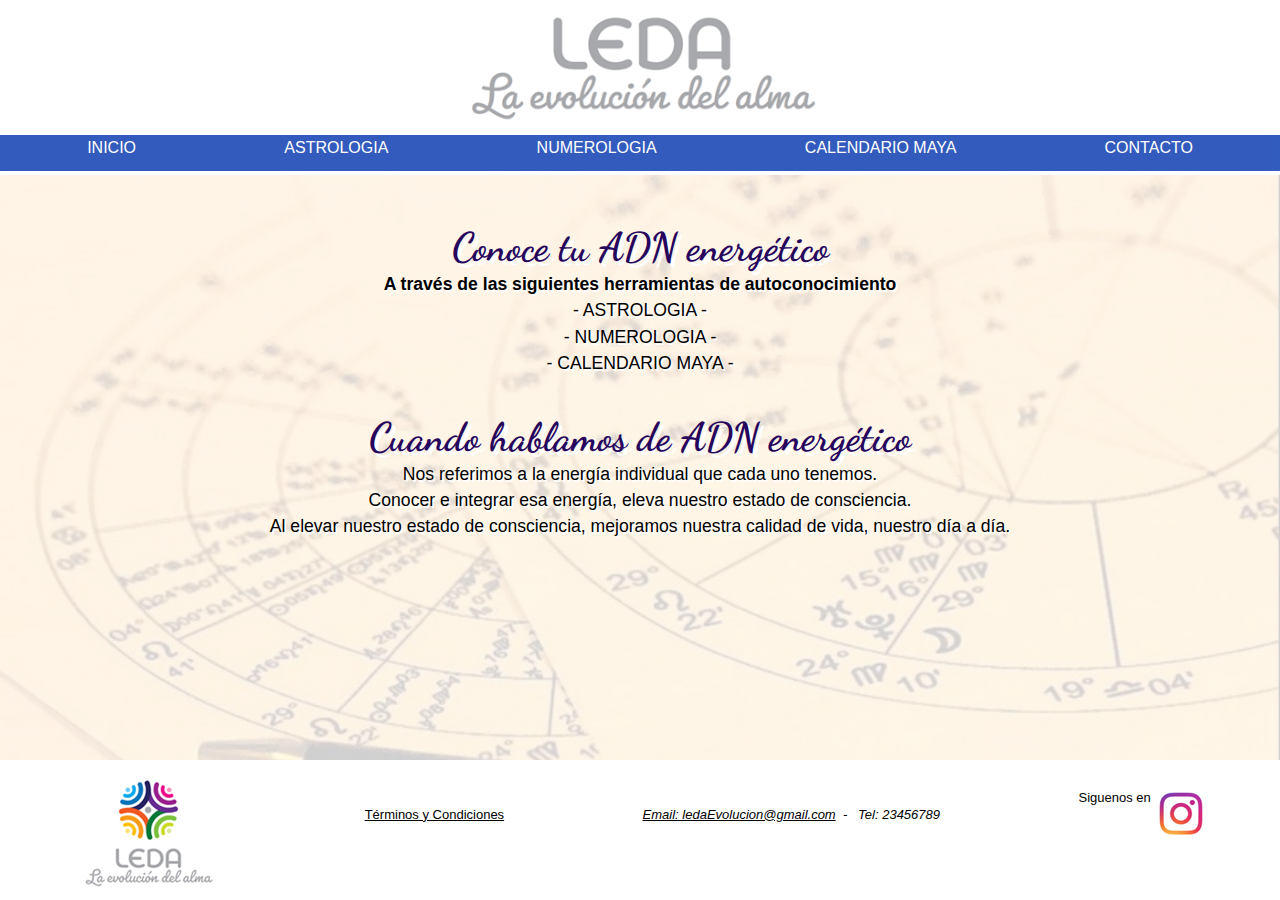
<file: index.html>
<!DOCTYPE html>
<html lang="es">

<head>
    <meta charset="UTF-8">
    <meta name="viewport" content="width=device-width, initial-scale=1.0">
    <title>LEDA - La Evolución Del Alma</title>
    <link rel="icon" href="assets/ledafavic.ico">

    <!-- JS Estilos -->
    <script src="js/main.js"></script>

    <!-- Fonts -->
    <link rel="preconnect" href="https://fonts.googleapis.com">
    <link
        href="https://fonts.googleapis.com/css2?family=Dancing+Script:wght@400..700&family=Mrs+Saint+Delafield&family=Raleway:ital,wght@0,100..900;1,100..900&family=Ruslan+Display&display=swap"
        rel="stylesheet">

    <!-- CSS Estilos -->
    <link rel="stylesheet" href="css/estilos.css">
</head>

<body>
    <header class="header">
        <figure class="logo">
            <img src="assets/ledaEvolucionBlancoTipo.png" alt="Logo LEDA - La Evolución Del Alma ">
        </figure>
    </header>
    <nav class="nav">
        <ul class="nav-menu">
            <li class="nav-menu-item"><a href="index.html" class="nav-menu-link" target="_self" >INICIO</a></li>
            <li class="nav-menu-item"><a href="astrologia.html" class="nav-menu-link"  target="_self" >ASTROLOGIA</a>
                <ul class="nav-menu-2">
                    <li class="nav-menu-item-2"><a href="astrologia_astros.html" target="_self"  class="nav-menu-link-2">LOS ASTROS DICEN </a></li>
                    <li class="nav-menu-item-2"><a href="astrologia_signos.html" target="_self"  class="nav-menu-link-2">LOS SIGNOS</a></li>
                    <li class="nav-menu-item-2"><a href="astrologia_planetas.html" target="_self"  class="nav-menu-link-2">LOS PLANETAS</a></li>
                    <li class="nav-menu-item-2"><a href="astrologia_casas.html" target="_self"  class="nav-menu-link-2">LAS CASAS</a></li>
                </ul>
            </li>
            <li  class="nav-menu-item"><a href="numerologia.html" class="nav-menu-link"  target="_self">NUMEROLOGIA</a></li>
            <li  class="nav-menu-item"><a href="calendario_maya.html" class="nav-menu-link"  target="_self">CALENDARIO MAYA</a> </li>
            <li  class="nav-menu-item"><a href="contacto.html" class="nav-menu-link"  target="_self">CONTACTO</a>
            </li>

        </ul>
    </nav>

    <main class="mainIndex">
        <section class="container">
            <h1 class="titulo">Conoce tu ADN energético</h1>
            <article>
                <h2 class="subtitulo">A través de las siguientes herramientas de autoconocimiento</h2>
                <p class="subtitulo">
                    <a href="astrologia.html" class="nav-menu-punto"  target="_self" >- ASTROLOGIA -</a><br>
                    <a href="numerologia.html" class="nav-menu-punto"  target="_self" >- NUMEROLOGIA -</a><br>
                    <a href="calendario_maya.html" class="nav-menu-punto"  target="_self" >- CALENDARIO MAYA -</a>
                </p>
            </article>
            <br> <br>
            <article>
                <h2 class="titulo">Cuando hablamos de ADN energético</h2>
                <p class="subtitulo"> Nos referimos a la energía individual que cada uno tenemos. <br>
                    Conocer e integrar esa energía, eleva nuestro estado de consciencia. <br>
                    Al elevar nuestro estado de consciencia, mejoramos nuestra calidad de vida, nuestro día a día.
                </p>
            </article>
        </section>
    </main>
    <footer id="blanco">
        <figure class="isoLogo" >
            <a href="index.html"><img src="assets/ledaEvolucionBlanco20.png" alt="Logo LEDA - La Evolución Del Alma "></a>
        </figure>
        <p class="pie"><a href="terminos.html" class="terminos" target="_blank">Términos y Condiciones</a></p>
        <address class="pie"><a href="contacto.html" class="terminos" target="_self">Email: ledaEvolucion@gmail.com  </a> &nbsp;   -  &nbsp;   Tel: 23456789 </address>
        <p class="pie">Siguenos en <a href="https://www.instagram.com/demizavoi?utm_source=qr&igsh=MWt3djgxOWh3c3VidA==" target="_blank"> <img alt="Instagram" src="assets/logoInstBlanco.png"></a></p>
    </footer>
</body>

</html>
</file>
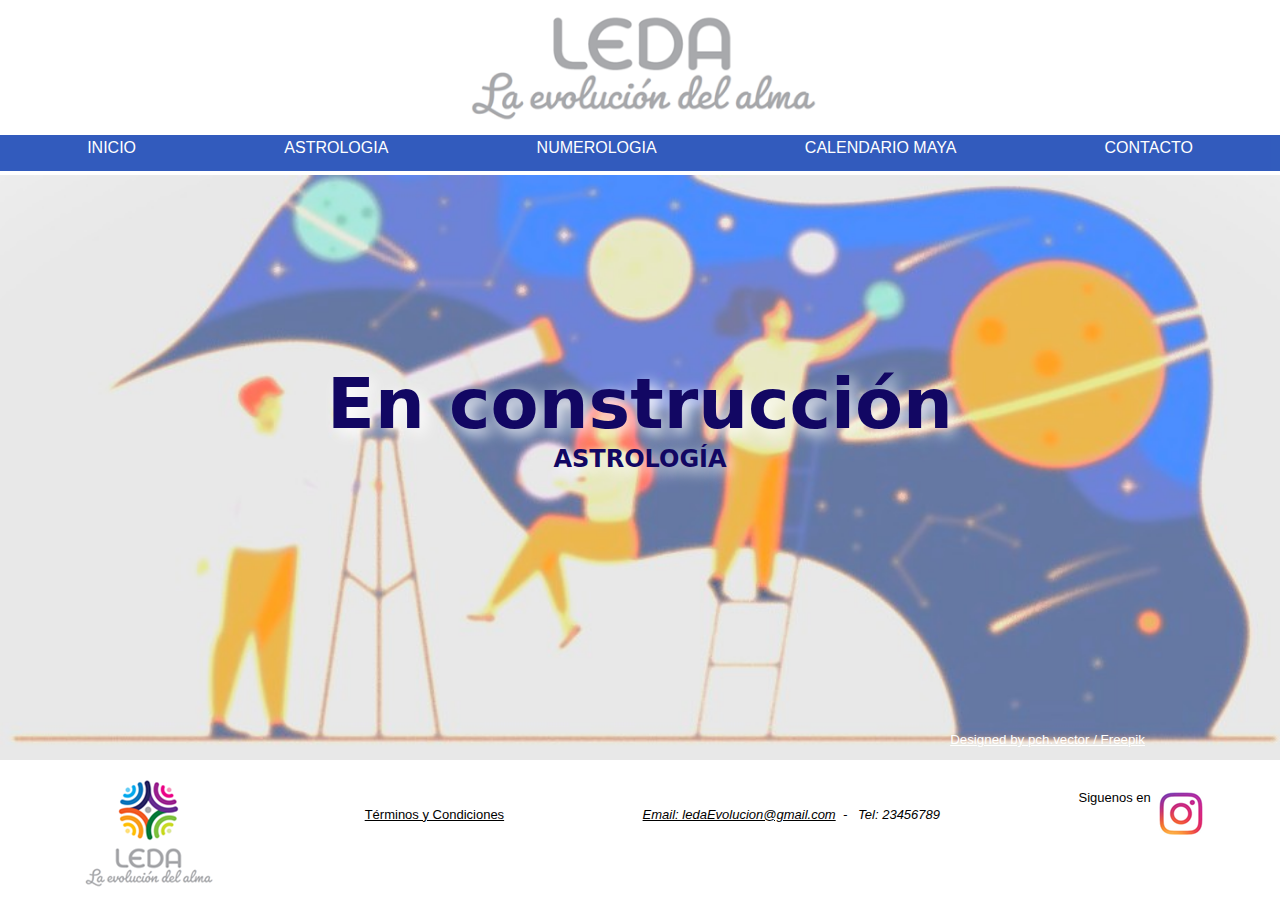
<file: astrologia.html>
<!DOCTYPE html>
<html lang="es">

<head>
    <meta charset="UTF-8">
    <meta name="viewport" content="width=device-width, initial-scale=1.0">
    <title>LEDA - La Evolución Del Alma</title>
    <link rel="icon" href="assets/ledafavic.ico">

    <!-- JS Estilos -->
    <script src="js/main.js"></script>

    <!-- Fonts -->
    <link rel="preconnect" href="https://fonts.googleapis.com">
    <link
        href="https://fonts.googleapis.com/css2?family=Dancing+Script:wght@400..700&family=Mrs+Saint+Delafield&family=Raleway:ital,wght@0,100..900;1,100..900&family=Ruslan+Display&display=swap"
        rel="stylesheet">

    <!-- CSS Estilos -->
    <link rel="stylesheet" href="css/estilos.css">
</head>

<body>
    <header class="header">
        <figure class="logo">
            <img src="assets/ledaEvolucionBlancoTipo.png" alt="Logo LEDA - La Evolución Del Alma ">
        </figure>
    </header>
    <nav class="nav">
        <ul class="nav-menu">
            <li class="nav-menu-item"><a href="index.html" class="nav-menu-link" target="_self" >INICIO</a></li>
            <li class="nav-menu-item"><a href="astrologia.html" class="nav-menu-link"  target="_self" >ASTROLOGIA</a>
                <ul class="nav-menu-2">
                    <li class="nav-menu-item-2"><a href="astrologia_astros.html" target="_self"  class="nav-menu-link-2">LOS ASTROS DICEN </a></li>
                    <li class="nav-menu-item-2"><a href="astrologia_signos.html" target="_self"  class="nav-menu-link-2">LOS SIGNOS</a></li>
                    <li class="nav-menu-item-2"><a href="astrologia_planetas.html" target="_self"  class="nav-menu-link-2">LOS PLANETAS</a></li>
                    <li class="nav-menu-item-2"><a href="astrologia_casas.html" target="_self"  class="nav-menu-link-2">LAS CASAS</a></li>
                </ul>
            </li>
            <li  class="nav-menu-item"><a href="numerologia.html" class="nav-menu-link"  target="_self">NUMEROLOGIA</a></li>
            <li  class="nav-menu-item"><a href="calendario_maya.html" class="nav-menu-link"  target="_self">CALENDARIO MAYA</a> </li>
            <li  class="nav-menu-item"><a href="contacto.html" class="nav-menu-link"  target="_self">CONTACTO</a>
            </li>

        </ul>
    </nav>

    <main class="mainConstruccion">
        <section class="container">
            <h1 class="construccion">En construcción</h1>
            <h2 class="construccionNombre">ASTROLOGÍA</h2>
            <a class="creditos"  href="http://www.freepik.com" target="_blank">Designed by pch.vector / Freepik</a>
 
        </section>

    </main>
    <footer id="blanco">
        <figure class="isoLogo" >
            <a href="index.html"><img src="assets/ledaEvolucionBlanco20.png" alt="Logo LEDA - La Evolución Del Alma "></a>
        </figure>
        <p class="pie"><a href="terminos.html" class="terminos" target="_blank">Términos y Condiciones</a></p>
        <address class="pie"><a href="contacto.html" class="terminos" target="_self">Email: ledaEvolucion@gmail.com  </a> &nbsp;   -  &nbsp;   Tel: 23456789 </address>
        <p class="pie">Siguenos en <a href="https://www.instagram.com/demizavoi?utm_source=qr&igsh=MWt3djgxOWh3c3VidA==" target="_blank"> <img alt="Instagram" src="assets/logoInstBlanco.png"></a></p>
    </footer>
</body>

</html>
</file>
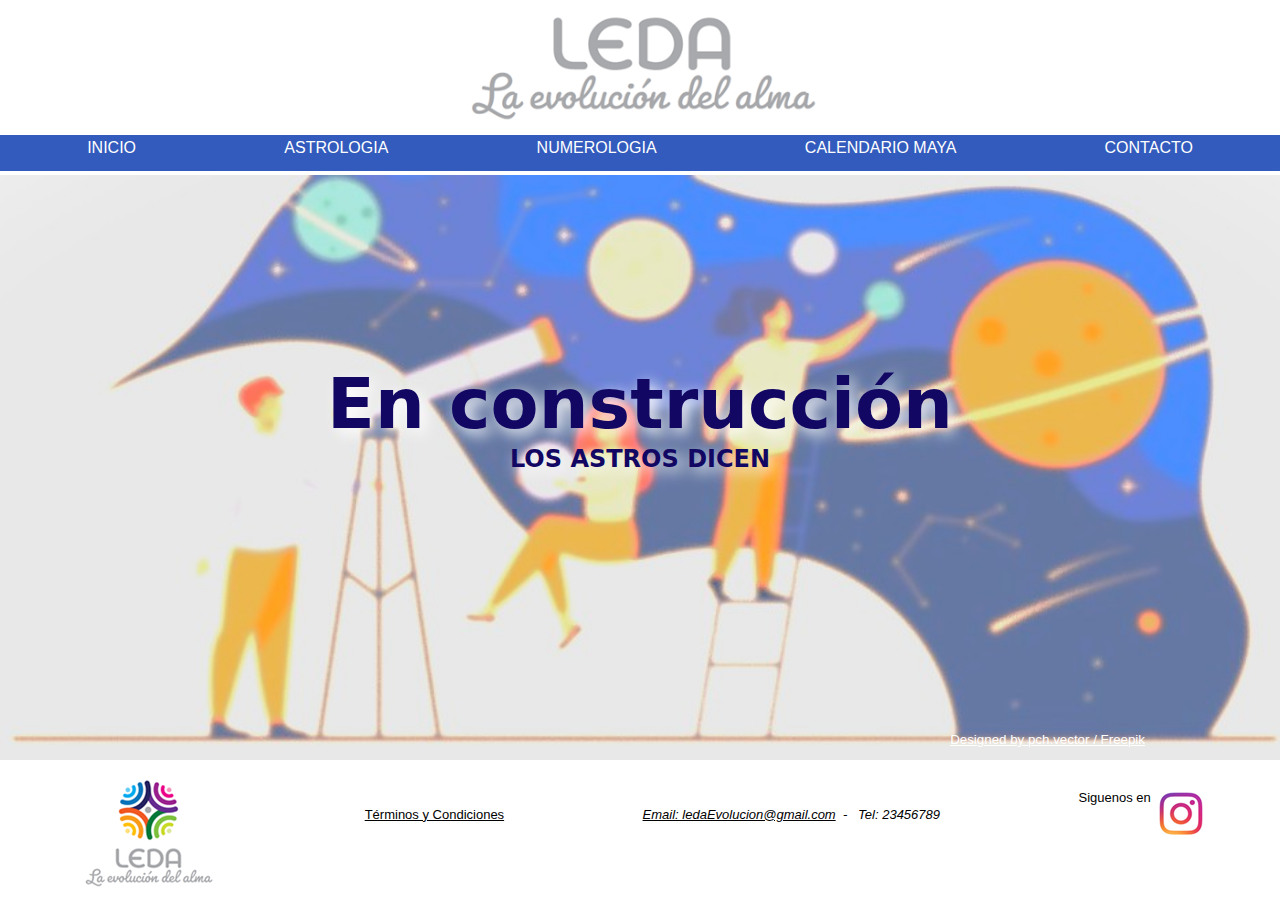
<file: astrologia_astros.html>
<!DOCTYPE html>
<html lang="es">

<head>
    <meta charset="UTF-8">
    <meta name="viewport" content="width=device-width, initial-scale=1.0">
    <title>LEDA - La Evolución Del Alma</title>
    <link rel="icon" href="assets/ledafavic.ico">

    <!-- JS Estilos -->
    <script src="js/main.js"></script>

    <!-- Fonts -->
    <link rel="preconnect" href="https://fonts.googleapis.com">
    <link
        href="https://fonts.googleapis.com/css2?family=Dancing+Script:wght@400..700&family=Mrs+Saint+Delafield&family=Raleway:ital,wght@0,100..900;1,100..900&family=Ruslan+Display&display=swap"
        rel="stylesheet">

    <!-- CSS Estilos -->
    <link rel="stylesheet" href="css/estilos.css">
</head>

<body>
    <header class="header">
        <figure class="logo">
            <img src="assets/ledaEvolucionBlancoTipo.png" alt="Logo LEDA - La Evolución Del Alma ">
        </figure>
    </header>
    <nav class="nav">
        <ul class="nav-menu">
            <li class="nav-menu-item"><a href="index.html" class="nav-menu-link" target="_self" >INICIO</a></li>
            <li class="nav-menu-item"><a href="astrologia.html" class="nav-menu-link"  target="_self" >ASTROLOGIA</a>
                <ul class="nav-menu-2">
                    <li class="nav-menu-item-2"><a href="astrologia_astros.html" target="_self"  class="nav-menu-link-2">LOS ASTROS DICEN </a></li>
                    <li class="nav-menu-item-2"><a href="astrologia_signos.html" target="_self"  class="nav-menu-link-2">LOS SIGNOS</a></li>
                    <li class="nav-menu-item-2"><a href="astrologia_planetas.html" target="_self"  class="nav-menu-link-2">LOS PLANETAS</a></li>
                    <li class="nav-menu-item-2"><a href="astrologia_casas.html" target="_self"  class="nav-menu-link-2">LAS CASAS</a></li>
                </ul>
            </li>
            <li  class="nav-menu-item"><a href="numerologia.html" class="nav-menu-link"  target="_self">NUMEROLOGIA</a></li>
            <li  class="nav-menu-item"><a href="calendario_maya.html" class="nav-menu-link"  target="_self">CALENDARIO MAYA</a> </li>
            <li  class="nav-menu-item"><a href="contacto.html" class="nav-menu-link"  target="_self">CONTACTO</a>
            </li>

        </ul>
    </nav>

    <main class="mainConstruccion">
        <section class="container">
            <h1 class="construccion">En construcción</h1>
            <h2 class="construccionNombre">LOS ASTROS DICEN</h2>
            <a class="creditos"  href="http://www.freepik.com" target="_blank">Designed by pch.vector / Freepik</a>
        </section>

    </main>
    <footer id="blanco">
        <figure class="isoLogo" >
            <a href="index.html"><img src="assets/ledaEvolucionBlanco20.png" alt="Logo LEDA - La Evolución Del Alma "></a>
        </figure>
        <p class="pie"><a href="terminos.html" class="terminos" target="_blank">Términos y Condiciones</a></p>
        <address class="pie"><a href="contacto.html" class="terminos" target="_self">Email: ledaEvolucion@gmail.com  </a> &nbsp;   -  &nbsp;   Tel: 23456789 </address>
        <p class="pie">Siguenos en <a href="https://www.instagram.com/demizavoi?utm_source=qr&igsh=MWt3djgxOWh3c3VidA==" target="_blank"> <img alt="Instagram" src="assets/logoInstBlanco.png"></a></p>
    </footer>
</body>

</html>
</file>
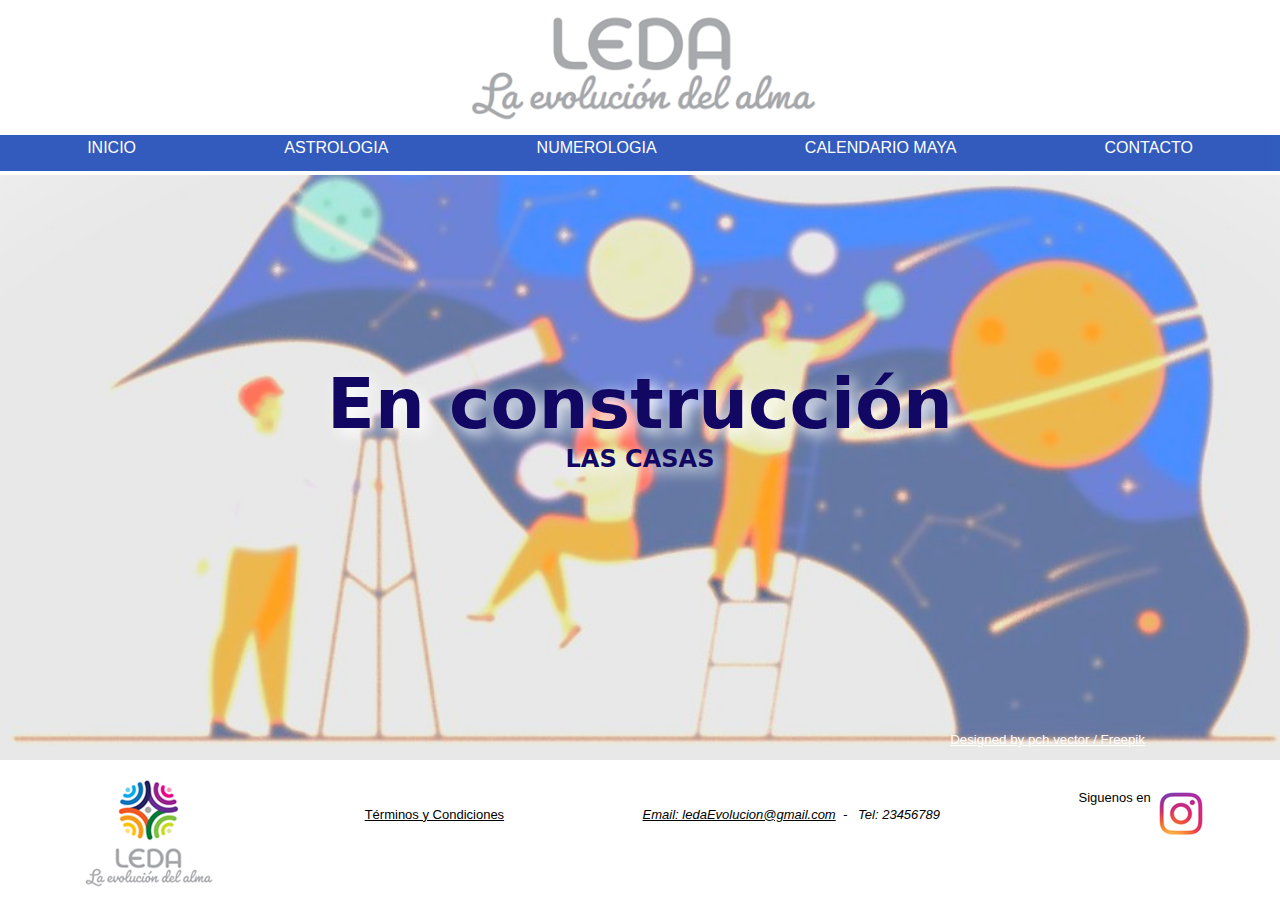
<file: astrologia_casas.html>
<!DOCTYPE html>
<html lang="es">

<head>
    <meta charset="UTF-8">
    <meta name="viewport" content="width=device-width, initial-scale=1.0">
    <title>LEDA - La Evolución Del Alma</title>
    <link rel="icon" href="assets/ledafavic.ico">

    <!-- JS Estilos -->
    <script src="js/main.js"></script>

    <!-- Fonts -->
    <link rel="preconnect" href="https://fonts.googleapis.com">
    <link
        href="https://fonts.googleapis.com/css2?family=Dancing+Script:wght@400..700&family=Mrs+Saint+Delafield&family=Raleway:ital,wght@0,100..900;1,100..900&family=Ruslan+Display&display=swap"
        rel="stylesheet">

    <!-- CSS Estilos -->
    <link rel="stylesheet" href="css/estilos.css">
</head>

<body>
    <header class="header">
        <figure class="logo">
            <img src="assets/ledaEvolucionBlancoTipo.png" alt="Logo LEDA - La Evolución Del Alma ">
        </figure>
    </header>
    <nav class="nav">
        <ul class="nav-menu">
            <li class="nav-menu-item"><a href="index.html" class="nav-menu-link" target="_self" >INICIO</a></li>
            <li class="nav-menu-item"><a href="astrologia.html" class="nav-menu-link"  target="_self" >ASTROLOGIA</a>
                <ul class="nav-menu-2">
                    <li class="nav-menu-item-2"><a href="astrologia_astros.html" target="_self"  class="nav-menu-link-2">LOS ASTROS DICEN </a></li>
                    <li class="nav-menu-item-2"><a href="astrologia_signos.html" target="_self"  class="nav-menu-link-2">LOS SIGNOS</a></li>
                    <li class="nav-menu-item-2"><a href="astrologia_planetas.html" target="_self"  class="nav-menu-link-2">LOS PLANETAS</a></li>
                    <li class="nav-menu-item-2"><a href="astrologia_casas.html" target="_self"  class="nav-menu-link-2">LAS CASAS</a></li>
                </ul>
            </li>
            <li  class="nav-menu-item"><a href="numerologia.html" class="nav-menu-link"  target="_self">NUMEROLOGIA</a></li>
            <li  class="nav-menu-item"><a href="calendario_maya.html" class="nav-menu-link"  target="_self">CALENDARIO MAYA</a> </li>
            <li  class="nav-menu-item"><a href="contacto.html" class="nav-menu-link"  target="_self">CONTACTO</a>
            </li>

        </ul>
    </nav>

    <main class="mainConstruccion">
        <section class="container">
            <h1 class="construccion">En construcción</h1>
            <h2 class="construccionNombre">LAS CASAS</h2>

            <a class="creditos"  href="http://www.freepik.com" target="_blank">Designed by pch.vector / Freepik</a>
 
        </section>

    </main>
    <footer id="blanco">
        <figure class="isoLogo" >
            <a href="index.html"><img src="assets/ledaEvolucionBlanco20.png" alt="Logo LEDA - La Evolución Del Alma "></a>
        </figure>
        <p class="pie"><a href="terminos.html" class="terminos" target="_blank">Términos y Condiciones</a></p>
        <address class="pie"><a href="contacto.html" class="terminos" target="_self">Email: ledaEvolucion@gmail.com  </a> &nbsp;   -  &nbsp;   Tel: 23456789 </address>
        <p class="pie">Siguenos en <a href="https://www.instagram.com/demizavoi?utm_source=qr&igsh=MWt3djgxOWh3c3VidA==" target="_blank"> <img alt="Instagram" src="assets/logoInstBlanco.png"></a></p>
    </footer>
</body>

</html>
</file>
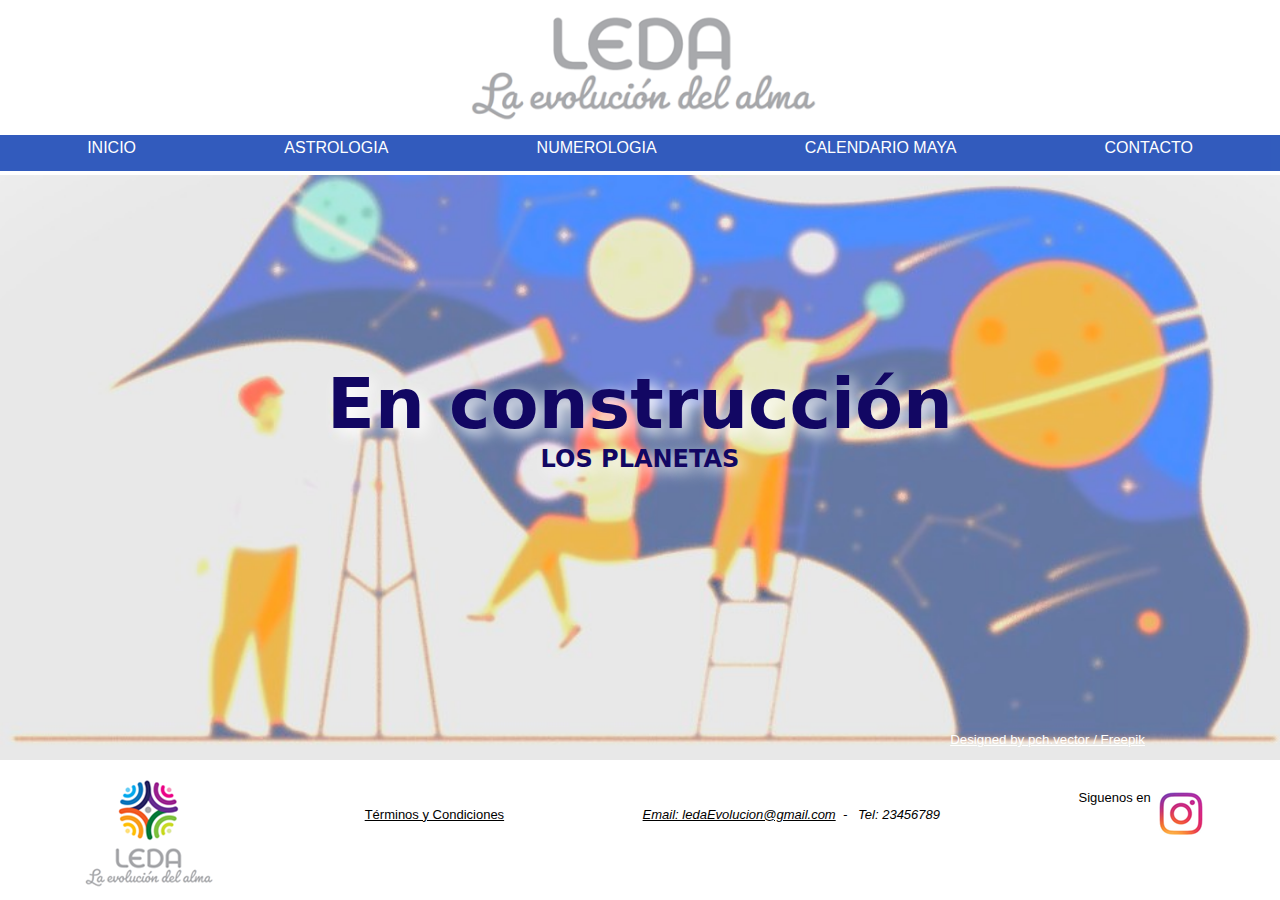
<file: astrologia_planetas.html>
<!DOCTYPE html>
<html lang="es">

<head>
    <meta charset="UTF-8">
    <meta name="viewport" content="width=device-width, initial-scale=1.0">
    <title>LEDA - La Evolución Del Alma</title>
    <link rel="icon" href="assets/ledafavic.ico">

    <!-- JS Estilos -->
    <script src="js/main.js"></script>

    <!-- Fonts -->
    <link rel="preconnect" href="https://fonts.googleapis.com">
    <link
        href="https://fonts.googleapis.com/css2?family=Dancing+Script:wght@400..700&family=Mrs+Saint+Delafield&family=Raleway:ital,wght@0,100..900;1,100..900&family=Ruslan+Display&display=swap"
        rel="stylesheet">

    <!-- CSS Estilos -->
    <link rel="stylesheet" href="css/estilos.css">
</head>

<body>
    <header class="header">
        <figure class="logo">
            <img src="assets/ledaEvolucionBlancoTipo.png" alt="Logo LEDA - La Evolución Del Alma ">
        </figure>
    </header>
    <nav class="nav">
        <ul class="nav-menu">
            <li class="nav-menu-item"><a href="index.html" class="nav-menu-link" target="_self" >INICIO</a></li>
            <li class="nav-menu-item"><a href="astrologia.html" class="nav-menu-link"  target="_self" >ASTROLOGIA</a>
                <ul class="nav-menu-2">
                    <li class="nav-menu-item-2"><a href="astrologia_astros.html" target="_self"  class="nav-menu-link-2">LOS ASTROS DICEN </a></li>
                    <li class="nav-menu-item-2"><a href="astrologia_signos.html" target="_self"  class="nav-menu-link-2">LOS SIGNOS</a></li>
                    <li class="nav-menu-item-2"><a href="astrologia_planetas.html" target="_self"  class="nav-menu-link-2">LOS PLANETAS</a></li>
                    <li class="nav-menu-item-2"><a href="astrologia_casas.html" target="_self"  class="nav-menu-link-2">LAS CASAS</a></li>
                </ul>
            </li>
            <li  class="nav-menu-item"><a href="numerologia.html" class="nav-menu-link"  target="_self">NUMEROLOGIA</a></li>
            <li  class="nav-menu-item"><a href="calendario_maya.html" class="nav-menu-link"  target="_self">CALENDARIO MAYA</a> </li>
            <li  class="nav-menu-item"><a href="contacto.html" class="nav-menu-link"  target="_self">CONTACTO</a>
            </li>

        </ul>
    </nav>

    <main class="mainConstruccion">
        <section class="container">
            <h1 class="construccion">En construcción</h1>
            <h2 class="construccionNombre">LOS PLANETAS</h2>
            <a class="creditos"  href="http://www.freepik.com" target="_blank">Designed by pch.vector / Freepik</a>
        </section>

    </main>
    <footer id="blanco">
        <figure class="isoLogo" >
            <a href="index.html"><img src="assets/ledaEvolucionBlanco20.png" alt="Logo LEDA - La Evolución Del Alma "></a>
        </figure>
        <p class="pie"><a href="terminos.html" class="terminos" target="_blank">Términos y Condiciones</a></p>
        <address class="pie"><a href="contacto.html" class="terminos" target="_self">Email: ledaEvolucion@gmail.com  </a> &nbsp;   -  &nbsp;   Tel: 23456789 </address>
        <p class="pie">Siguenos en <a href="https://www.instagram.com/demizavoi?utm_source=qr&igsh=MWt3djgxOWh3c3VidA==" target="_blank"> <img alt="Instagram" src="assets/logoInstBlanco.png"></a></p>
    </footer>
</body>

</html>
</file>
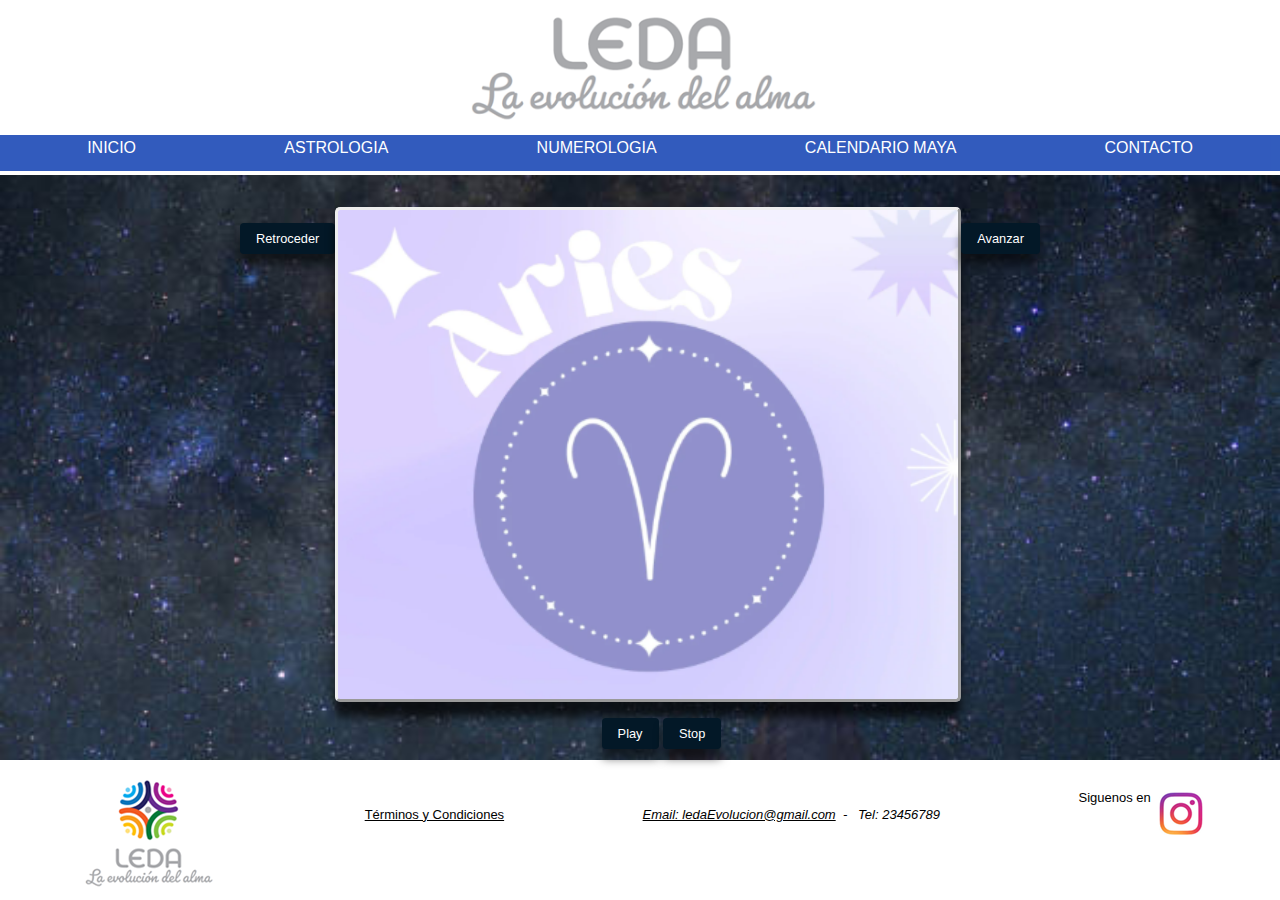
<file: astrologia_signos.html>
<!DOCTYPE html>
<html lang="es">

<head>
    <meta charset="UTF-8">
    <meta name="viewport" content="width=device-width, initial-scale=1.0">
    <title>LEDA - La Evolución Del Alma</title>
    <link rel="icon" href="assets/ledafavic.ico">

    <!-- JS Estilos -->
    <script src="js/jsCarrousel.js"></script>

    <!-- Fonts -->
    <link rel="preconnect" href="https://fonts.googleapis.com">
    <link
        href="https://fonts.googleapis.com/css2?family=Dancing+Script:wght@400..700&family=Mrs+Saint+Delafield&family=Raleway:ital,wght@0,100..900;1,100..900&family=Ruslan+Display&display=swap"
        rel="stylesheet">

    <!-- CSS Estilos -->
    <link rel="stylesheet" href="css/estilos.css">
    <link rel="stylesheet" href="css/estilosCarrousel.css">
</head>

<body>
    <header class="header">
        <figure class="logo">
            <img src="assets/ledaEvolucionBlancoTipo.png" alt="Logo LEDA - La Evolución Del Alma ">
        </figure>
    </header>
    <nav class="nav">
        <ul class="nav-menu">
            <li class="nav-menu-item"><a href="index.html" class="nav-menu-link" target="_self" >INICIO</a></li>
            <li class="nav-menu-item"><a href="astrologia.html" class="nav-menu-link"  target="_self" >ASTROLOGIA</a>
                <ul class="nav-menu-2">
                    <li class="nav-menu-item-2"><a href="astrologia_astros.html" target="_self"  class="nav-menu-link-2">LOS ASTROS DICEN </a></li>
                    <li class="nav-menu-item-2"><a href="astrologia_signos.html" target="_self"  class="nav-menu-link-2">LOS SIGNOS</a></li>
                    <li class="nav-menu-item-2"><a href="astrologia_planetas.html" target="_self"  class="nav-menu-link-2">LOS PLANETAS</a></li>
                    <li class="nav-menu-item-2"><a href="astrologia_casas.html" target="_self"  class="nav-menu-link-2">LAS CASAS</a></li>
                </ul>
            </li>
            <li  class="nav-menu-item"><a href="numerologia.html" class="nav-menu-link"  target="_self">NUMEROLOGIA</a></li>
            <li  class="nav-menu-item"><a href="calendario_maya.html" class="nav-menu-link"  target="_self">CALENDARIO MAYA</a> </li>
            <li  class="nav-menu-item"><a href="contacto.html" class="nav-menu-link"  target="_self">CONTACTO</a>
            </li>

        </ul>
    </nav>

    <main class="mainSignos">
        <section class="containerCarousel">
           <div class="carousel">
                <button id="retroceder">Retroceder</button>
                <div id="imagen"></div>
                <button id="avanzar">Avanzar</button>
            </div>
            <div class="controles">
                <button id="play">Play</button>
                <button id="stop" disabled>Stop</button>
            </div>
        </section>

    </main>
    <footer id="blanco">
        <figure class="isoLogo" >
            <a href="index.html"><img src="assets/ledaEvolucionBlanco20.png" alt="Logo LEDA - La Evolución Del Alma "></a>
        </figure>
        <p class="pie"><a href="terminos.html" class="terminos" target="_blank">Términos y Condiciones</a></p>
        <address class="pie"><a href="contacto.html" class="terminos" target="_self">Email: ledaEvolucion@gmail.com  </a> &nbsp;   -  &nbsp;   Tel: 23456789 </address>
        <p class="pie">Siguenos en <a href="https://www.instagram.com/demizavoi?utm_source=qr&igsh=MWt3djgxOWh3c3VidA==" target="_blank"> <img alt="Instagram" src="assets/logoInstBlanco.png"></a></p>
    </footer>
</body>

</html>
</file>
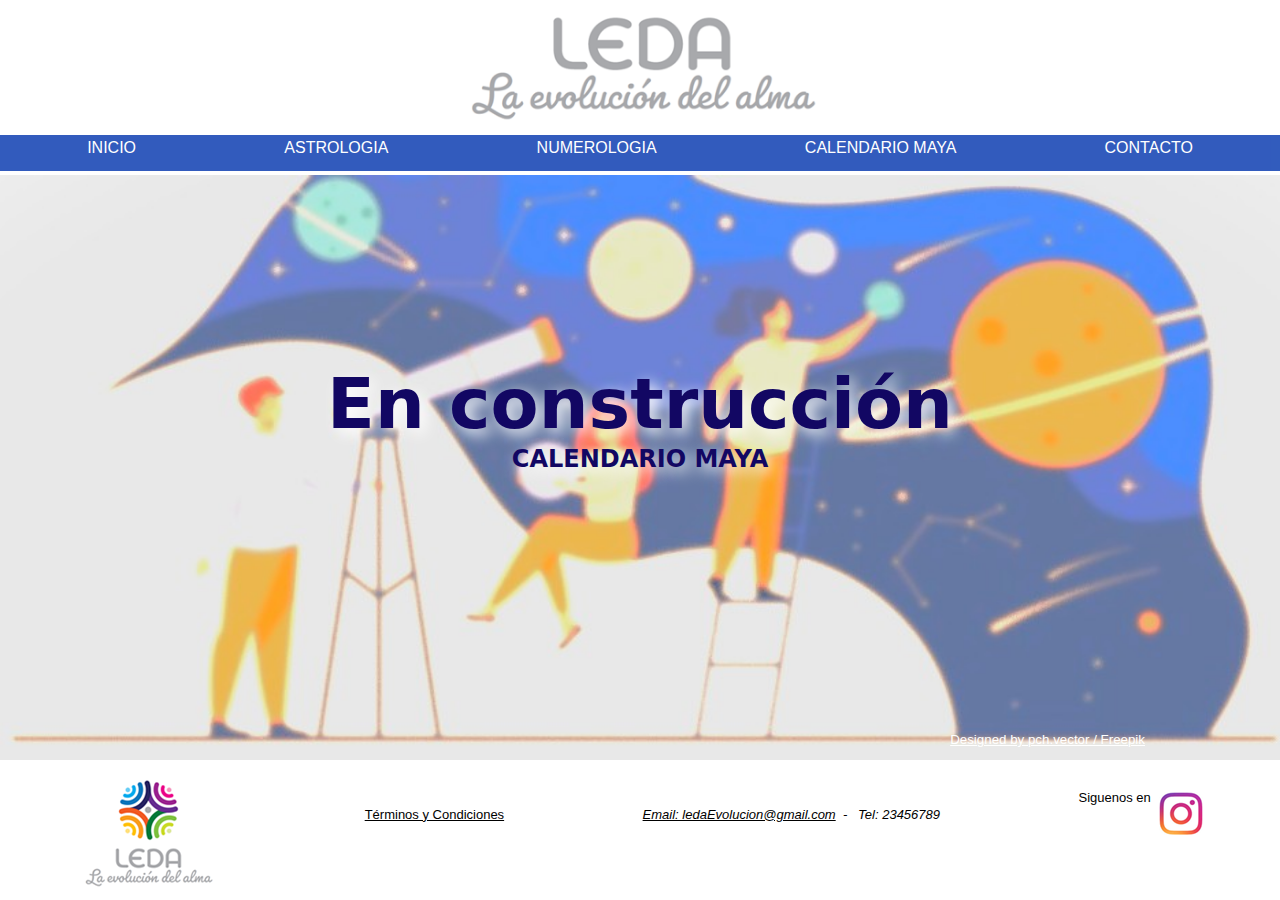
<file: calendario_maya.html>
<!DOCTYPE html>
<html lang="es">

<head>
    <meta charset="UTF-8">
    <meta name="viewport" content="width=device-width, initial-scale=1.0">
    <title>LEDA - La Evolución Del Alma</title>
    <link rel="icon" href="assets/ledafavic.ico">

    <!-- JS Estilos -->
    <script src="js/main.js"></script>

    <!-- Fonts -->
    <link rel="preconnect" href="https://fonts.googleapis.com">
    <link
        href="https://fonts.googleapis.com/css2?family=Dancing+Script:wght@400..700&family=Mrs+Saint+Delafield&family=Raleway:ital,wght@0,100..900;1,100..900&family=Ruslan+Display&display=swap"
        rel="stylesheet">

    <!-- CSS Estilos -->
    <link rel="stylesheet" href="css/estilos.css">
</head>

<body>
    <header class="header">
        <figure class="logo">
            <img src="assets/ledaEvolucionBlancoTipo.png" alt="Logo LEDA - La Evolución Del Alma ">
        </figure>
    </header>
    <nav class="nav">
        <ul class="nav-menu">
            <li class="nav-menu-item"><a href="index.html" class="nav-menu-link" target="_self" >INICIO</a></li>
            <li class="nav-menu-item"><a href="astrologia.html" class="nav-menu-link"  target="_self" >ASTROLOGIA</a>
                <ul class="nav-menu-2">
                    <li class="nav-menu-item-2"><a href="astrologia_astros.html" target="_self"  class="nav-menu-link-2">LOS ASTROS DICEN </a></li>
                    <li class="nav-menu-item-2"><a href="astrologia_signos.html" target="_self"  class="nav-menu-link-2">LOS SIGNOS</a></li>
                    <li class="nav-menu-item-2"><a href="astrologia_planetas.html" target="_self"  class="nav-menu-link-2">LOS PLANETAS</a></li>
                    <li class="nav-menu-item-2"><a href="astrologia_casas.html" target="_self"  class="nav-menu-link-2">LAS CASAS</a></li>
                </ul>
            </li>
            <li  class="nav-menu-item"><a href="numerologia.html" class="nav-menu-link"  target="_self">NUMEROLOGIA</a></li>
            <li  class="nav-menu-item"><a href="calendario_maya.html" class="nav-menu-link"  target="_self">CALENDARIO MAYA</a> </li>
            <li  class="nav-menu-item"><a href="contacto.html" class="nav-menu-link"  target="_self">CONTACTO</a>
            </li>

        </ul>
    </nav>

    <main class="mainConstruccion">
        <section class="container">
            <h1 class="construccion">En construcción</h1>
            <h2 class="construccionNombre">CALENDARIO MAYA</h2>
            <a class="creditos"  href="http://www.freepik.com" target="_blank">Designed by pch.vector / Freepik</a>
 
        </section>

    </main>
    <footer id="blanco">
        <figure class="isoLogo" >
            <a href="index.html"><img src="assets/ledaEvolucionBlanco20.png" alt="Logo LEDA - La Evolución Del Alma "></a>
        </figure>
        <p class="pie"><a href="terminos.html" class="terminos" target="_blank">Términos y Condiciones</a></p>
        <address class="pie"><a href="contacto.html" class="terminos" target="_self">Email: ledaEvolucion@gmail.com  </a> &nbsp;   -  &nbsp;   Tel: 23456789 </address>
        <p class="pie">Siguenos en <a href="https://www.instagram.com/demizavoi?utm_source=qr&igsh=MWt3djgxOWh3c3VidA==" target="_blank"> <img alt="Instagram" src="assets/logoInstBlanco.png"></a></p>
    </footer>
</body>

</html>
</file>
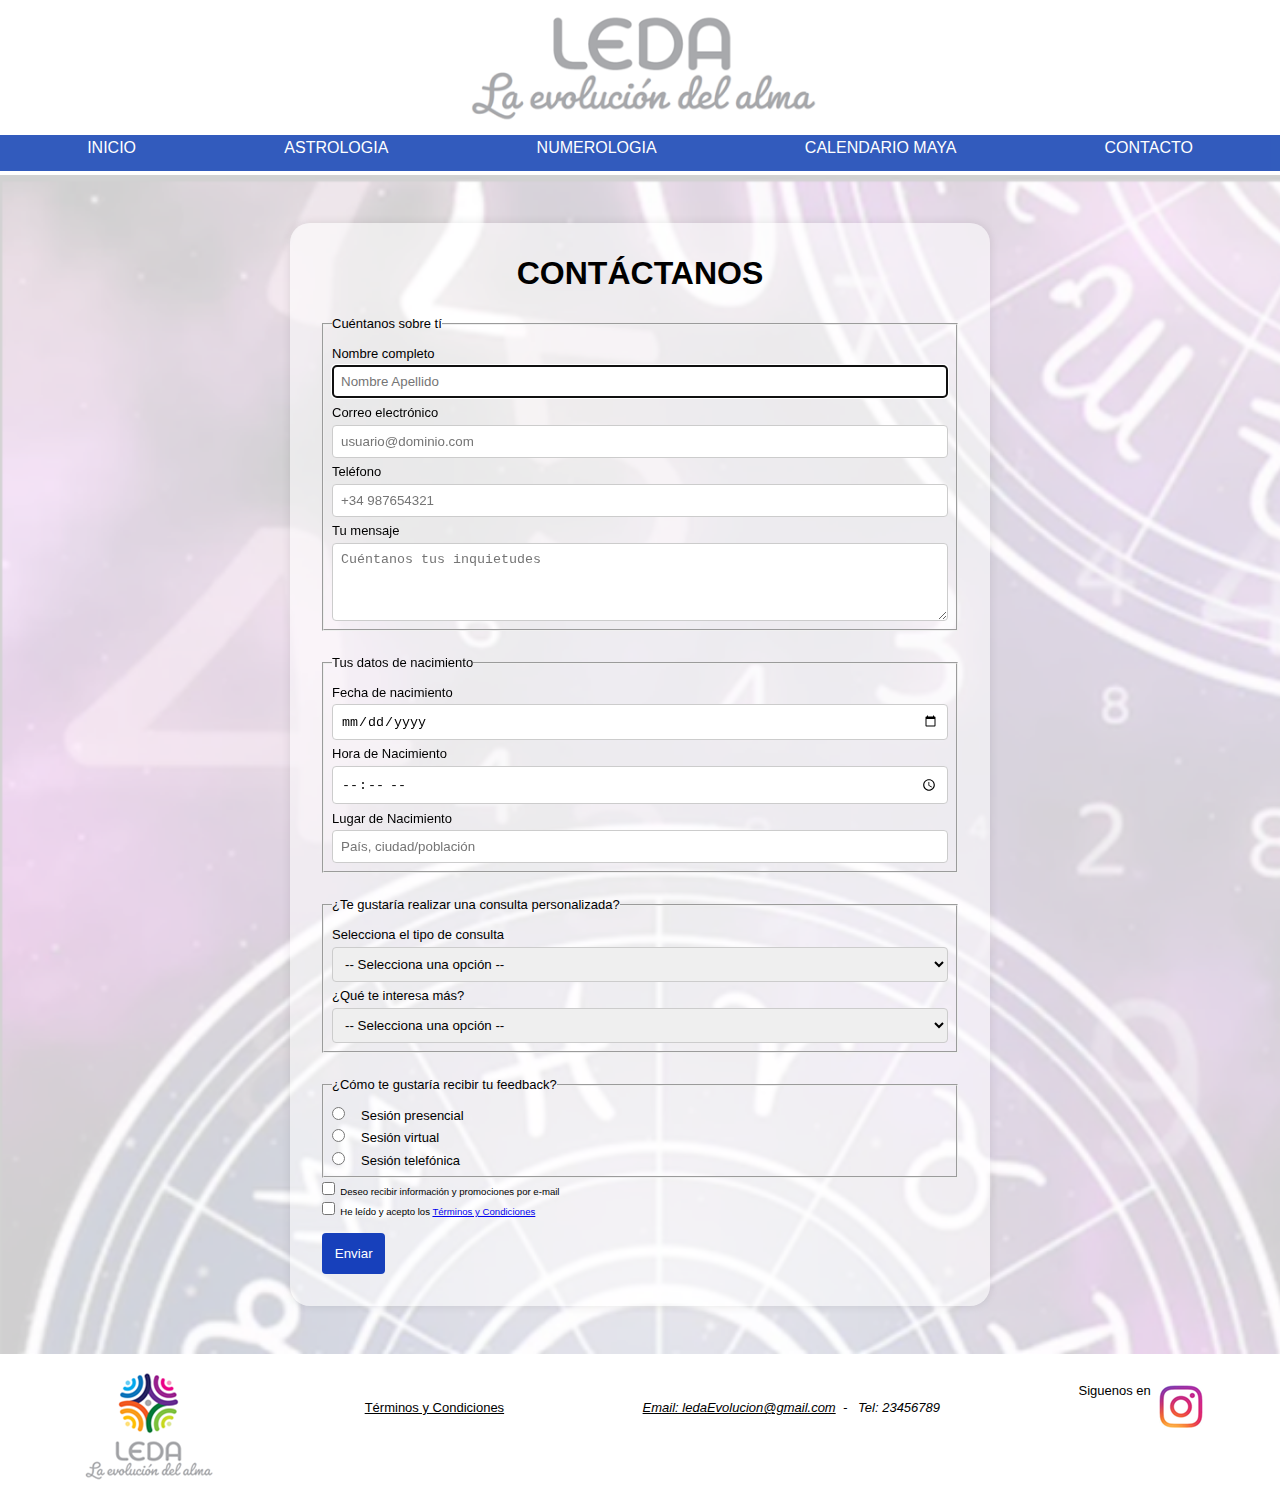
<file: contacto.html>
<!DOCTYPE html>
<html lang="es">

<head>
    <meta charset="UTF-8">
    <meta name="viewport" content="width=device-width, initial-scale=1.0">
    <title>LEDA - La Evolución Del Alma</title>
    <link rel="icon" href="assets/ledafavic.ico">

    <!-- JS Estilos -->
    <script src="js/main.js"></script>

    <!-- Fonts -->
    <link rel="preconnect" href="https://fonts.googleapis.com">
    <link
        href="https://fonts.googleapis.com/css2?family=Dancing+Script:wght@400..700&family=Mrs+Saint+Delafield&family=Raleway:ital,wght@0,100..900;1,100..900&family=Ruslan+Display&display=swap"
        rel="stylesheet">

    <!-- CSS Estilos -->
    <link rel="stylesheet" href="css/estilos.css">
</head>

<body>
    <header class="header">
        <figure class="logo">
            <img src="assets/ledaEvolucionBlancoTipo.png" alt="Logo LEDA - La Evolución Del Alma ">
        </figure>
    </header>
    <nav class="nav">
        <ul class="nav-menu">
            <li class="nav-menu-item"><a href="index.html" class="nav-menu-link" target="_self">INICIO</a></li>
            <li class="nav-menu-item"><a href="astrologia.html" class="nav-menu-link" target="_self">ASTROLOGIA</a>
                <ul class="nav-menu-2">
                    <li class="nav-menu-item-2"><a href="astrologia_astros.html" target="_self"
                            class="nav-menu-link-2">LOS ASTROS DICEN </a></li>
                    <li class="nav-menu-item-2"><a href="astrologia_signos.html" target="_self"
                            class="nav-menu-link-2">LOS SIGNOS</a></li>
                    <li class="nav-menu-item-2"><a href="astrologia_planetas.html" target="_self"
                            class="nav-menu-link-2">LOS PLANETAS</a></li>
                    <li class="nav-menu-item-2"><a href="astrologia_casas.html" target="_self"
                            class="nav-menu-link-2">LAS CASAS</a></li>
                </ul>
            </li>
            <li class="nav-menu-item"><a href="numerologia.html" class="nav-menu-link" target="_self">NUMEROLOGIA</a>
            </li>
            <li class="nav-menu-item"><a href="calendario_maya.html" class="nav-menu-link" target="_self">CALENDARIO
                    MAYA</a> </li>
            <li class="nav-menu-item"><a href="contacto.html" class="nav-menu-link" target="_self">CONTACTO</a>
            </li>

        </ul>
    </nav>

    <main class="mainContacto">
        <section class="container" id="formulario-section">
            <form id="form-contacto" aria-label="Formulario de contacto"  autocomplete="on">
                <h1 id="contacto">CONTÁCTANOS</h1>
                <fieldset class="bloques-datos">
                    <legend>Cuéntanos sobre tí</legend>
                    <label for="nombre">Nombre completo</label>
                    <input class="camposTexto" type="text" id="nombre" autofocus name="nombre" placeholder="Nombre Apellido" required
                        aria-required="true" pattern="[A-ZÁÉÍÓÚÑ a-záéíóúñ\s]+">
                    <label for="email">Correo electrónico</label>
                    <input  class="camposTexto" type="email" id="email" name="email" placeholder="usuario@dominio.com">
                    <label for="telefono">Teléfono</label>
                    <input class="camposTexto" type="tel" id="telefono" name="telefono" placeholder="+34 987654321" required
                        pattern="(\+34\s?)?[0-9]{9}">
                    <label for="respuesta">Tu mensaje</label><textarea id="respuesta" name="respuesta"
                        placeholder="Cuéntanos tus inquietudes" rows="4" maxlength="500"></textarea>
                </fieldset>
                <fieldset class="bloques-datos">
                    <legend>Tus datos de nacimiento</legend>
                    <label for="fecha">Fecha de nacimiento</label>
                    <input class="camposTexto" type="date" id="fecha" name="fecha">
                    <label for="hora">Hora de Nacimiento</label>
                    <input class="camposTexto" type="time" id="hora" name="hora">
                    <label for="lugar">Lugar de Nacimiento</label>
                    <input class="camposTexto" type="text" id="lugar" name="lugar" placeholder="País, ciudad/población">
                </fieldset>
                <fieldset class="bloques-datos">
                    <legend>¿Te gustaría realizar una consulta personalizada?</legend>
                    <label for="consulta">Selecciona el tipo de consulta</label>
                    <select name="consulta" id="consulta" required aria-required="true">
                        <option value="">-- Selecciona una opción --</option>
                        <option value="astrologia">Astrología</option>
                        <option value="numerologia">Numerología</option>
                        <option value="calendario_maya">Calendario Maya</option>
                    </select>
                    <label for="interes">¿Qué te interesa más?</label>
                    <select name="intereses" id="interes" required aria-required="true">
                        <option value="">-- Selecciona una opción --</option>
                        <option value="carta_natal">Carta Natal</option>
                        <option value="horoscopo">Horóscopo</option>
                        <option value="compatibilidad">Compatibilidad</option>
                        <option value="predicciones">Predicciones</option>
                        <option value="numeros">Números</option>
                        <option value="signos">Signos</option>
                        <option value="planetas">Planetas</option>
                        <option value="casas">Casas</option>
                        <option value="calendario_maya">Calendario Maya</option>
                    </select>
                </fieldset>

                <fieldset class="bloques-datos" id="feedbacks">
                    <legend>¿Cómo te gustaría recibir tu feedback?</legend>
                    <label class="radio"><input type="radio" name="sesion" value="presencial" required class="feedback" >Sesión
                        presencial</label>
                    <label class="radio"><input type="radio" name="sesion" value="virtual" class="feedback" >Sesión virtual</label>
                    <label class="radio"><input type="radio" name="sesion" value="telefon" class="feedback" >Sesión
                        telefónica</label>
                </fieldset>
                <label class="leyenda"><input type="checkbox" name="acepto" value="newsletter" >&nbsp; Deseo recibir información y promociones por
                    e-mail</label>
                <label class="leyenda"><input type="checkbox" name="acepto" value="acepto_terminos" required>&nbsp; He leído y acepto
                    los <a href="terminos.html" class="termin" target="_blank">Términos y Condiciones</a></label>
                  
                <button type="submit">Enviar </button>
            </form>
        </section>
        <section id="resumen-section" style="display: none;">
            <h1>Resumen del correo</h1>
            <div class="bloques-datos" id="resumen"></div><button onclick="window.location.reload()">Volver a editar</button>
        </section>
    </main>
    <footer id="blanco">
        <figure class="isoLogo" >
            <a href="index.html"><img src="assets/ledaEvolucionBlanco20.png" alt="Logo LEDA - La Evolución Del Alma "></a>
        </figure>
        <p class="pie"><a href="terminos.html" class="terminos" target="_blank">Términos y Condiciones</a></p>
        <address class="pie"><a href="contacto.html" class="terminos" target="_self">Email: ledaEvolucion@gmail.com  </a> &nbsp;   -  &nbsp;   Tel: 23456789 </address>
        <p class="pie">Siguenos en <a href="https://www.instagram.com/demizavoi?utm_source=qr&igsh=MWt3djgxOWh3c3VidA==" target="_blank"> <img alt="Instagram" src="assets/logoInstBlanco.png"></a></p>
    </footer>
</body>

</html>
</file>
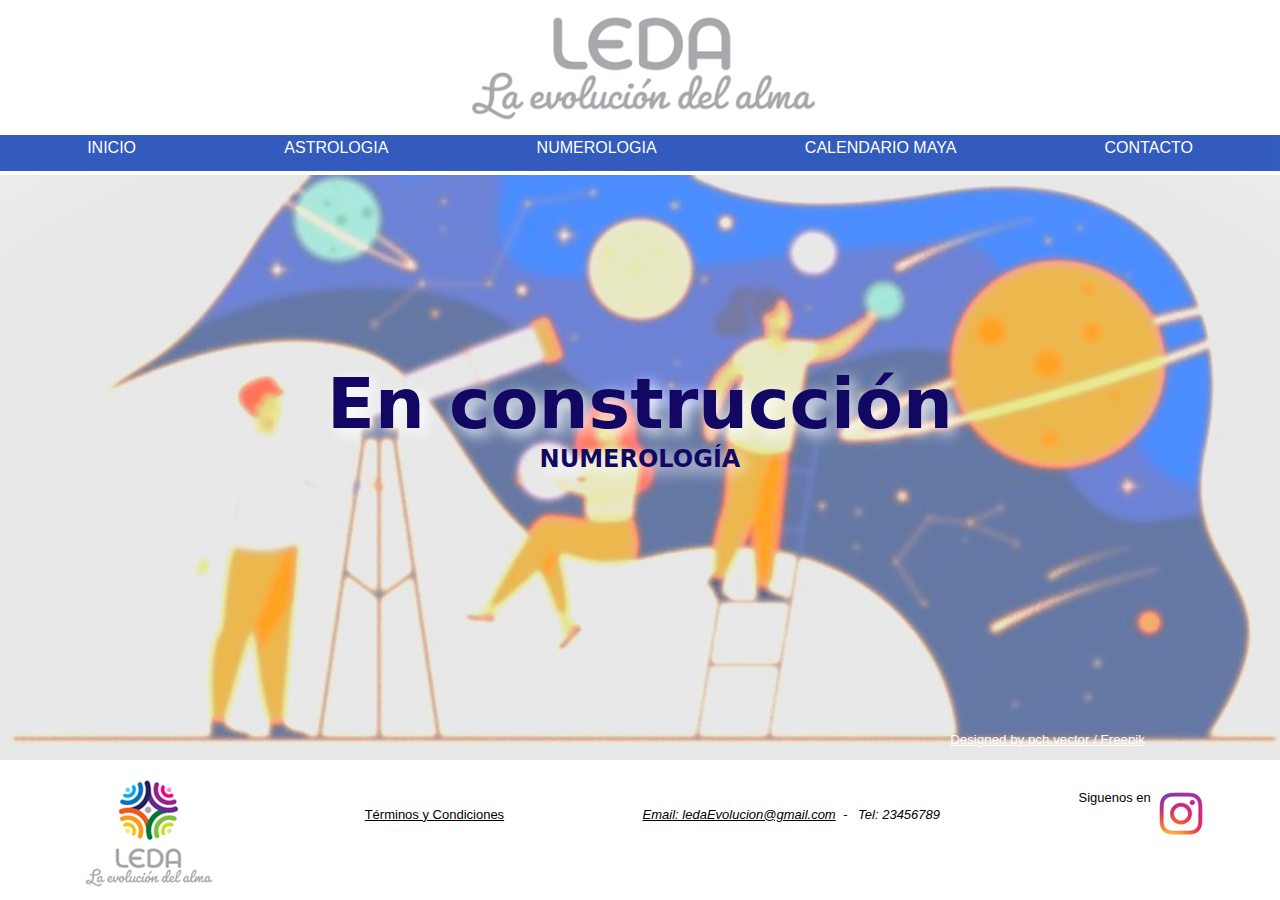
<file: numerologia.html>
<!DOCTYPE html>
<html lang="es">

<head>
    <meta charset="UTF-8">
    <meta name="viewport" content="width=device-width, initial-scale=1.0">
    <title>LEDA - La Evolución Del Alma</title>
    <link rel="icon" href="assets/ledafavic.ico">

    <!-- JS Estilos -->
    <script src="js/main.js"></script>

    <!-- Fonts -->
    <link rel="preconnect" href="https://fonts.googleapis.com">
    <link
        href="https://fonts.googleapis.com/css2?family=Dancing+Script:wght@400..700&family=Mrs+Saint+Delafield&family=Raleway:ital,wght@0,100..900;1,100..900&family=Ruslan+Display&display=swap"
        rel="stylesheet">

    <!-- CSS Estilos -->
    <link rel="stylesheet" href="css/estilos.css">
</head>

<body>
    <header class="header">
        <figure class="logo">
            <img src="assets/ledaEvolucionBlancoTipo.png" alt="Logo LEDA - La Evolución Del Alma ">
        </figure>
    </header>
    <nav class="nav">
        <ul class="nav-menu">
            <li class="nav-menu-item"><a href="index.html" class="nav-menu-link" target="_self" >INICIO</a></li>
            <li class="nav-menu-item"><a href="astrologia.html" class="nav-menu-link"  target="_self" >ASTROLOGIA</a>
                <ul class="nav-menu-2">
                    <li class="nav-menu-item-2"><a href="astrologia_astros.html" target="_self"  class="nav-menu-link-2">LOS ASTROS DICEN </a></li>
                    <li class="nav-menu-item-2"><a href="astrologia_signos.html" target="_self"  class="nav-menu-link-2">LOS SIGNOS</a></li>
                    <li class="nav-menu-item-2"><a href="astrologia_planetas.html" target="_self"  class="nav-menu-link-2">LOS PLANETAS</a></li>
                    <li class="nav-menu-item-2"><a href="astrologia_casas.html" target="_self"  class="nav-menu-link-2">LAS CASAS</a></li>
                </ul>
            </li>
            <li  class="nav-menu-item"><a href="numerologia.html" class="nav-menu-link"  target="_self">NUMEROLOGIA</a></li>
            <li  class="nav-menu-item"><a href="calendario_maya.html" class="nav-menu-link"  target="_self">CALENDARIO MAYA</a> </li>
            <li  class="nav-menu-item"><a href="contacto.html" class="nav-menu-link"  target="_self">CONTACTO</a>
            </li>

        </ul>
    </nav>

    <main class="mainConstruccion">
        <section class="container">
            <h1 class="construccion">En construcción</h1>
            <h2 class="construccionNombre">NUMEROLOGÍA</h2>
            <a class="creditos"  href="http://www.freepik.com" target="_blank">Designed by pch.vector / Freepik</a>
 
        </section>

    </main>
    <footer id="blanco">
        <figure class="isoLogo" >
            <a href="index.html"><img src="assets/ledaEvolucionBlanco20.png" alt="Logo LEDA - La Evolución Del Alma "></a>
        </figure>
        <p class="pie"><a href="terminos.html" class="terminos" target="_blank">Términos y Condiciones</a></p>
        <address class="pie"><a href="contacto.html" class="terminos" target="_self">Email: ledaEvolucion@gmail.com  </a> &nbsp;   -  &nbsp;   Tel: 23456789 </address>
        <p class="pie">Siguenos en <a href="https://www.instagram.com/demizavoi?utm_source=qr&igsh=MWt3djgxOWh3c3VidA==" target="_blank"> <img alt="Instagram" src="assets/logoInstBlanco.png"></a></p>
    </footer>
</body>

</html>
</file>
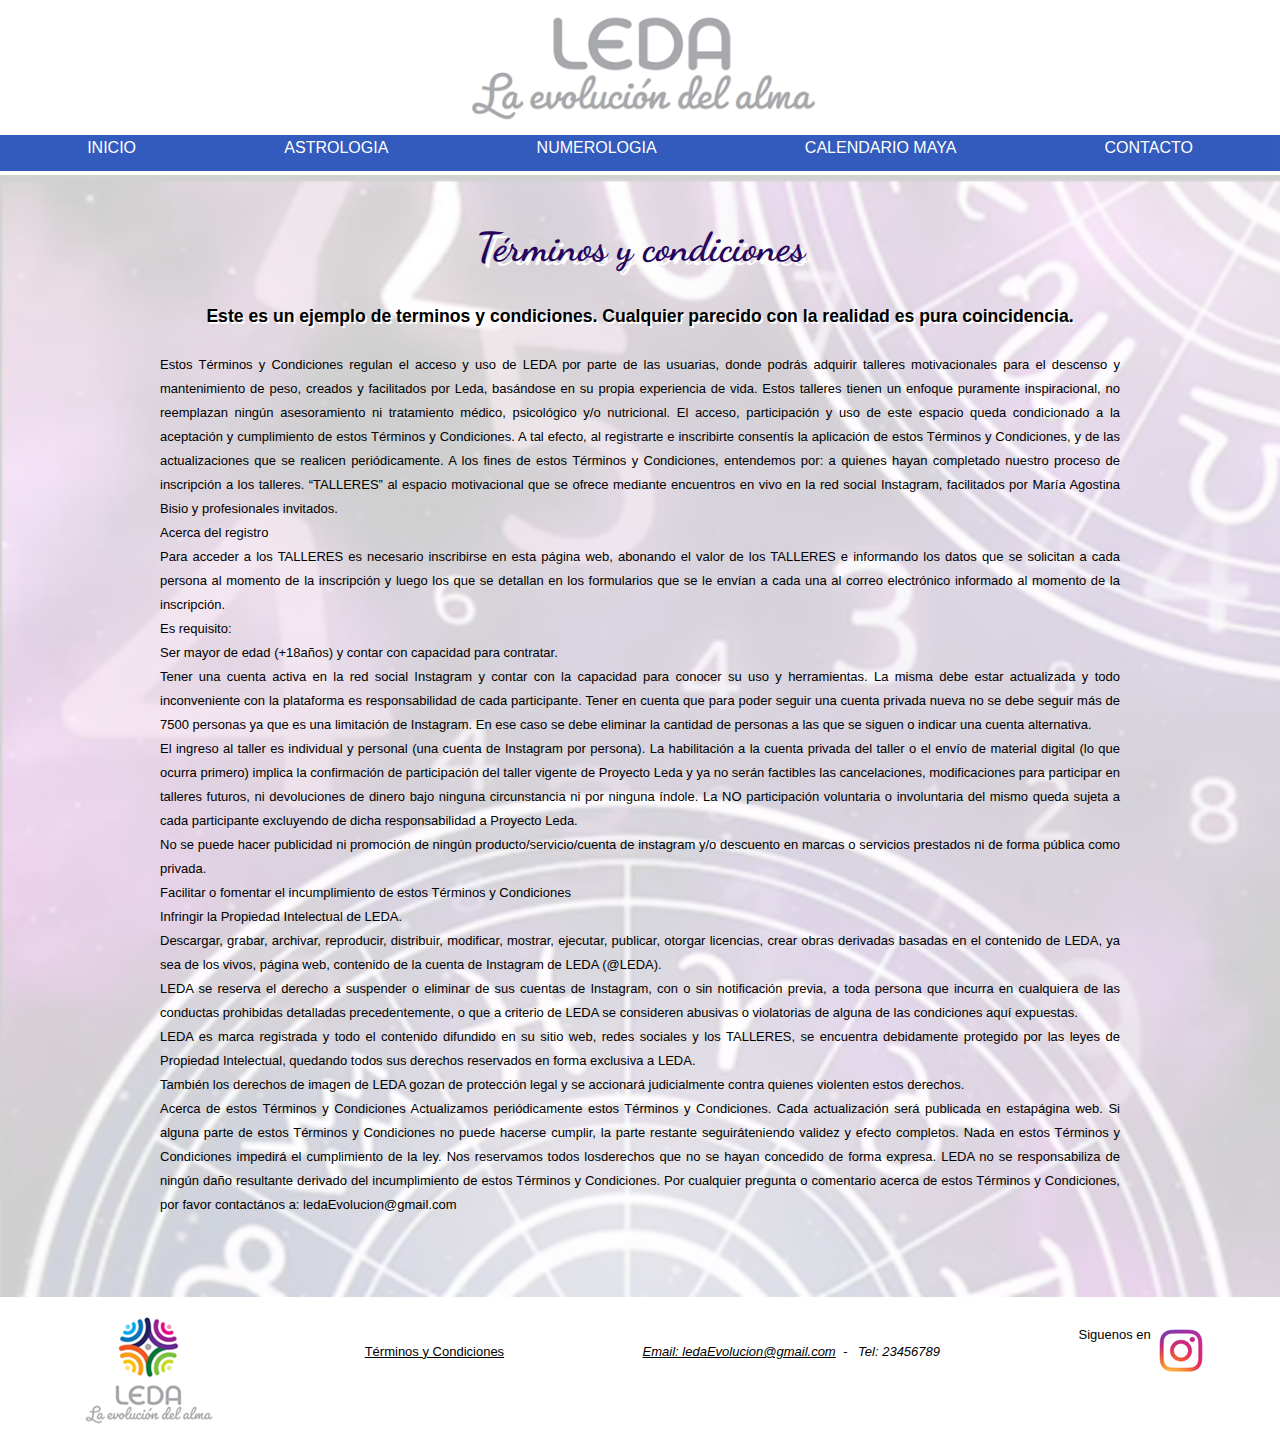
<file: terminos.html>
<!DOCTYPE html>
<html lang="es">

<head>
    <meta charset="UTF-8">
    <meta name="viewport" content="width=device-width, initial-scale=1.0">
    <title>LEDA - La Evolución Del Alma</title>
    <link rel="icon" href="assets/ledafavic.ico">

    <!-- JS Estilos -->
    <script src="js/main.js"></script>

    <!-- Fonts -->
    <link rel="preconnect" href="https://fonts.googleapis.com">
    <link
        href="https://fonts.googleapis.com/css2?family=Dancing+Script:wght@400..700&family=Mrs+Saint+Delafield&family=Raleway:ital,wght@0,100..900;1,100..900&family=Ruslan+Display&display=swap"
        rel="stylesheet">

    <!-- CSS Estilos -->
    <link rel="stylesheet" href="css/estilos.css">
</head>

<body>
    <header class="header">
        <figure class="logo">
            <img src="assets/ledaEvolucionBlancoTipo.png" alt="Logo LEDA - La Evolución Del Alma ">
        </figure>
    </header>
    <nav class="nav">
        <ul class="nav-menu">
            <li class="nav-menu-item"><a href="index.html" class="nav-menu-link" target="_self" >INICIO</a></li>
            <li class="nav-menu-item"><a href="astrologia.html" class="nav-menu-link"  target="_self" >ASTROLOGIA</a>
                <ul class="nav-menu-2">
                    <li class="nav-menu-item-2"><a href="astrologia_astros.html" target="_self"  class="nav-menu-link-2">LOS ASTROS DICEN </a></li>
                    <li class="nav-menu-item-2"><a href="astrologia_signos.html" target="_self"  class="nav-menu-link-2">LOS SIGNOS</a></li>
                    <li class="nav-menu-item-2"><a href="astrologia_planetas.html" target="_self"  class="nav-menu-link-2">LOS PLANETAS</a></li>
                    <li class="nav-menu-item-2"><a href="astrologia_casas.html" target="_self"  class="nav-menu-link-2">LAS CASAS</a></li>
                </ul>
            </li>
            <li  class="nav-menu-item"><a href="numerologia.html" class="nav-menu-link"  target="_self">NUMEROLOGIA</a></li>
            <li  class="nav-menu-item"><a href="calendario_maya.html" class="nav-menu-link"  target="_self">CALENDARIO MAYA</a> </li>
            <li  class="nav-menu-item"><a href="contacto.html" class="nav-menu-link"  target="_self">CONTACTO</a>
            </li>

        </ul>
    </nav>
    <main class="mainTerminos">
        <section class="container">
            <h1 class="titulo">Términos y condiciones</h1>
            <article class="textoLegal">
                <h2 class="subtitulo">Este es un ejemplo de terminos y condiciones. Cualquier parecido con la
                    realidad es pura coincidencia.</h2><br>


                <p >Estos Términos y Condiciones regulan el acceso y uso de LEDA por parte de las usuarias, donde podrás
                    adquirir talleres motivacionales para el descenso y mantenimiento de peso, creados y facilitados por
                    Leda, basándose en su propia experiencia de vida. Estos talleres tienen un enfoque puramente
                    inspiracional, no reemplazan ningún asesoramiento ni tratamiento médico, psicológico y/o
                    nutricional.

                    El acceso, participación y uso de este espacio queda condicionado a la aceptación y cumplimiento de
                    estos Términos y Condiciones. A tal efecto, al registrarte e inscribirte consentís la
                    aplicación de estos Términos y Condiciones, y de las actualizaciones que se realicen periódicamente.

                    A los fines de estos Términos y Condiciones, entendemos por:
                    a quienes hayan completado nuestro proceso de inscripción a los talleres.

                    “TALLERES” al espacio motivacional que se ofrece mediante encuentros en vivo en la red social
                    Instagram,
                    facilitados por María Agostina Bisio y profesionales invitados.</p>

                <p>
                    Acerca del registro <br>

                    Para acceder a los TALLERES es necesario inscribirse en esta página web, abonando el valor de los
                    TALLERES e informando los datos que se solicitan a cada persona al momento de la inscripción y luego
                    los
                    que se detallan en los formularios que se le envían a cada una al correo electrónico informado al
                    momento de la inscripción.</p>

                <p>
                    Es requisito: <br>

                    Ser mayor de edad (+18años) y contar con capacidad para contratar. <br>

                    Tener una cuenta activa en la red social Instagram y contar con la capacidad para conocer su uso y
                    herramientas. La misma debe estar actualizada y todo inconveniente con la plataforma es
                    responsabilidad
                    de cada participante. Tener en cuenta que para poder seguir una cuenta privada nueva no se debe
                    seguir
                    más de 7500 personas ya que es una limitación de Instagram. En ese caso se debe eliminar la cantidad
                    de
                    personas a las que se siguen o indicar una cuenta alternativa. <br>

                    El ingreso al taller es individual y personal (una cuenta de Instagram por persona). La habilitación
                    a
                    la cuenta privada del taller o el envío de material digital (lo que ocurra primero) implica la
                    confirmación de participación del taller vigente de Proyecto Leda y ya no serán factibles las
                    cancelaciones, modificaciones para participar en talleres futuros, ni devoluciones de dinero bajo
                    ninguna circunstancia ni por ninguna índole. La NO participación voluntaria o involuntaria del mismo
                    queda sujeta a cada participante excluyendo de dicha responsabilidad a Proyecto Leda. <br>

                    No se puede hacer publicidad ni promoción de ningún producto/servicio/cuenta de instagram y/o
                    descuento
                    en marcas o servicios prestados ni de forma pública como privada. <br>

                    Facilitar o fomentar el incumplimiento de estos Términos y Condiciones <br>

                    Infringir la Propiedad Intelectual de LEDA. <br>

                    Descargar, grabar, archivar, reproducir, distribuir, modificar, mostrar, ejecutar, publicar, otorgar
                    licencias, crear obras derivadas basadas en el contenido de LEDA, ya sea de los vivos,
                    página web, contenido de la cuenta de Instagram de LEDA (@LEDA). <br>

                    LEDA se reserva el derecho a suspender o eliminar de sus cuentas de Instagram, con o sin
                    notificación previa, a toda persona que incurra en cualquiera de las conductas prohibidas detalladas
                    precedentemente, o que a criterio de LEDA se consideren abusivas o violatorias de alguna de
                    las condiciones aquí expuestas. <br>

                    LEDA es marca registrada y todo el contenido difundido en su sitio web, redes sociales y los
                    TALLERES, se encuentra debidamente protegido por las leyes de
                    Propiedad Intelectual, quedando todos sus derechos reservados en forma exclusiva a LEDA. <br>

                    También los derechos de imagen de LEDA gozan de protección legal y se accionará
                    judicialmente contra quienes violenten estos derechos.

                </p>

                <P> Acerca de estos Términos y Condiciones

                    Actualizamos periódicamente estos Términos y Condiciones. Cada actualización será publicada en
                    estapágina web.
                    Si alguna parte de estos Términos y Condiciones no puede hacerse cumplir, la parte restante
                    seguiráteniendo validez y efecto completos.
                    Nada en estos Términos y Condiciones impedirá el cumplimiento de la ley. Nos reservamos todos
                    losderechos que no se hayan concedido de forma expresa.
                    LEDA no se responsabiliza de ningún daño resultante derivado del incumplimiento de estos
                    Términos y Condiciones.
                    Por cualquier pregunta o comentario acerca de estos Términos y Condiciones, por favor contactános a:
                    ledaEvolucion@gmail.com
                </p>
            </article>
        </section>

    </main>
    <footer id="blanco">
        <figure class="isoLogo" >
            <a href="index.html"><img src="assets/ledaEvolucionBlanco20.png" alt="Logo LEDA - La Evolución Del Alma "></a>
        </figure>
        <p class="pie"><a href="terminos.html" class="terminos" target="_self">Términos y Condiciones</a></p>
        <address class="pie"><a href="contacto.html" class="terminos" target="_self">Email: ledaEvolucion@gmail.com  </a> &nbsp;   -  &nbsp;   Tel: 23456789 </address>
        <p class="pie">Siguenos en <a href="https://www.instagram.com/demizavoi?utm_source=qr&igsh=MWt3djgxOWh3c3VidA==" target="_blank"> <img alt="Instagram" src="assets/logoInstBlanco.png"></a></p>
    </footer>
</body>

</html>
</file>
<file: css/estilos.css>
* {
  margin: 0;
  padding: 0;
  box-sizing: border-box;
}

.header {
  top: 0;
  left: 0;
  height: 15vh;
 /* min-height: 10vh;
  max-height: 17vh;*/
}

.logo {
  display: flex;
  justify-content: center;
  height: 15vh;
  
}


/* ------------------------- */
/* Estilos de Menu */
/* ------------------------- */

/* Estilo de la barra horizontal (nav) */

.nav {
  display: inline-block;
  left: 0px;
  height: 4vh;
  width: 100%;
  background-color: rgb(28, 74, 182);
  opacity: 90%;
  overflow: hidden;
  font-family: 'Lucida Sans', 'Lucida Sans Regular', 'Lucida Grande', 'Lucida Sans Unicode', Geneva, Verdana, sans-serif;
  font-size: small;
}


/* Estilo de bloque del primer nivel */

.nav-menu {
  display: flex;
  margin: 0;
  padding: 0.7em 01em;
  height: 4vh;
  list-style: none;
  justify-content: space-around;
}

/* Estilo de cada celda */
.nav-menu-item {
  float: left;
  display:block;
  margin: 0 1em;
  line-height: 0.5em;
  padding-top: 0.1em;
}

.nav-menu-link {
  font-size:medium;
  color: #ffff;
  justify-content: space-between;
  text-decoration: none;
}

.nav-menu-punto {
  color: black;
  text-decoration: none;
}

.nav-menu-punto.hovered {
  color: rgb(6, 54, 226);
  font-weight: bold;
  text-shadow: rgba(49, 198, 198, 33) 0.1em 0.1em;}


/* Estilo de cada enlace */
.nav-menu-link {
  padding: 1em 2em;
  border-radius: 0.2em;
}

/* Estilo de cada enlace (sobre) */
.nav-menu-link:hover {
  background-color: rgba(0, 0, 0, 0.75);
  transition: 0.5s;
}

/* Estilo de bloque del segundo nivel */
.nav-menu-2 {
  margin-top: .7em ;
  display: none;
  position: absolute;
  background-color: rgba(6, 35, 167, 0.7);
  box-shadow: 0 0.5em 1em rgba(0, 0, 0, 0.55);
  border-radius: 0.5em;
  z-index: 1;
}

/* Estilo de bloque del segundo nivel (sobre)*/
.nav-menu-item:hover .nav-menu-2 {
  display: block; 
  box-shadow: 0 0.5em 1em rgba(6, 35, 167, 0.55);
  border-radius: 0.5em;
  z-index: 1;
}

/* Estilo de cada celda */
.nav-menu-item-2:hover {
  float: none;
  
}

/* Estilo de cada enlace */
.nav-menu-link-2:hover ul li{
  text-align: left;
  white-space: nowrap;
  
}

/* Estilo de cada enlace (sobre) */
.nav-menu-link-2:hover ul li a:hover {
  background-color: rgba(10, 31, 81, 0.55);
  border-radius: 0.5em;
  transition: 0.5s;

}

.nav-menu-link-2:hover {
  background-color:  rgba(28, 74, 182, .8); /* Un color diferente al hover del primer nivel */
  border-radius: 0.3em;
  color: rgb(45, 5, 45);
  font-weight: bold;
}

/* Opcional: Ajustes para la lista dentro del segundo nivel */
.nav-menu-2 ul {
  list-style: none;
  padding: 0;
  margin: 0;
}

.nav-menu-2 li {
  display: block; /* Asegura que los elementos del segundo nivel se apilen verticalmente */
}

.nav-menu-link-2 {
  display: block; /* Hace que el enlace ocupe todo el ancho del li */
  padding: 0.8em 1em;
  text-decoration: none;
  color: #fff;
}




/* ------------------------- */
/* Estilos de Cuerpo Ppal */
/* ------------------------- */

.mainIndex {
  height: 65vh;
  background-image: url(../assets/AstroTransp20.png);
  background-repeat: no-repeat;
  background-size: cover;
}

.mainAstros {
  min-height: 65vh;
  background-image: url(../assets/underConstruccion.jpg);
  background-repeat: no-repeat;
  background-size: cover;
}

.mainSignos {
  height: 65vh;
  background-image: url(../assets/cielito.jpg);
  background-repeat: no-repeat;
  background-size: cover;
}

.mainContacto {
  min-height: 65vh;
  background-image: url(../assets/PpalTransp20.png);
  background-repeat: no-repeat;
  background-size: cover;
}

.mainConstruccion {
  min-height: 65vh;
  background-image: url(../assets/underConstruccion2.jpg);
  background-repeat: no-repeat;
  background-size: cover;
}

.mainTerminos {
  min-height: 65vh;
  background-image: url(../assets/PpalTransp20.png);
  background-repeat: no-repeat;
  background-size: cover;
  color: white;
}

.creditos {
  position: absolute; 
  bottom: 17vh; 
  right: 15vh; 
  color: white;
  font-size: smaller;

}

.construccion {
  text-align: center;
  font-size: 70px;
  font-weight: 900;
  font-family: system-ui, -apple-system, BlinkMacSystemFont, 'Segoe UI', Roboto, Oxygen, Ubuntu, Cantarell, 'Open Sans', 'Helvetica Neue', sans-serif;
  padding-top: 2em;
  color: #120763;
  text-shadow: 5px 5px 15px #ffffff;
}

.construccionNombre {
  text-align: center;
  font-weight: 900;
  font-family: system-ui, -apple-system, BlinkMacSystemFont, 'Segoe UI', Roboto, Oxygen, Ubuntu, Cantarell, 'Open Sans', 'Helvetica Neue', sans-serif;
  color: #120763;
  text-shadow: 5px 5px 15px #ffffff;
}

.container {
  opacity: 100% !important;
  padding:3em 0em;
  font-family: 'Lucida Sans', 'Lucida Sans Regular', 'Lucida Grande', 'Lucida Sans Unicode', Geneva, Verdana, sans-serif;
}

.titulo {
  text-align: center;
  font-size: 40px;
  font-family: 'Dancing Script', cursive;
  color: #26055d;
  font-weight: bolder;
  text-shadow: 0.1em 0.1em #fff;

}

.subtitulo {
  margin: 0;
  color: #000;
  font-family: 'Lucida Sans', 'Lucida Sans Regular', 'Lucida Grande', 'Lucida Sans Unicode', Geneva, Verdana, sans-serif;
  text-align: center;
  font-size: 1.1em;
  text-shadow: 0.1em 0.1em #fff;
  line-height: 1.5em;

}


/* ------------------------- */
/* Estilos de FormularioContacto */
/* ------------------------- */

#contacto {
  display: flex;
  justify-content: center;
  align-items: center;
  margin-bottom: 1rem;
}

form, #resumen-section {
  font-family: 'Lucida Sans', 'Lucida Sans Regular', 'Lucida Grande', 'Lucida Sans Unicode', Geneva, Verdana, sans-serif;
  background: rgba(255, 255, 255, 0.55);
  padding: 2rem;
  max-width: 700px;
  margin: auto;
  border-radius: 20px;
  box-shadow: 0 0 10px rgba(0,0,0,0.1);
}

.bloques-datos {
  margin-top: 1.5rem;
  display: flex;
  flex-wrap: wrap;
  padding: .5rem ;
  font-size: small;
}

label {
  padding-top: 0.5em;
  display: block;
}

.leyenda {
  font-size: 0.6em;
}

.radio{
  padding-right: 5em;

}

#feedbacks {
  display: flex; 
  flex-direction: column;
}

.termin{
  justify-content: space-between;
}

.feedback {
  padding: 5rem;
  margin-right: 1rem;
}

.camposTexto, select, textarea {
  width: 100%;
  padding: 0.5rem;
  margin-top: 0.3rem;
  border: 1px solid #ccc;
  border-radius: 4px;
}
button {
  margin-top: 1rem;
  padding: 0.8rem;
  background-color: #1740bb;
  color: white;
  border: none;
  border-radius: 4px;
}
dl {
  margin-top: 1rem;
}
dt {
  font-weight: bold;
  margin-top: 1rem;
}
dd {
  margin-left: 1rem;
}


/* ------------------------- */
/* Estilos de Footer */
/* ------------------------- */

.pie {
  justify-items: center;
  display: flex; 
}

.isoLogo {
  height: 75%;
}

.instagram {
  justify-content: center;
  grid-row: span;
  margin-left: 1em;
}

.terminos {
  text-decoration: underline;
  color: black;
}

#blanco {
  height: 12vh;
  display: flex;
  justify-content: space-around;
  align-items: center;
  font-family: 'Lucida Sans', 'Lucida Sans Regular', 'Lucida Grande', 'Lucida Sans Unicode', Geneva, Verdana, sans-serif;
  font-size: small;
  width: auto;
  background: #fff;
  
}



/* ------------------------- */
/* Estilos de terminosycondiciones */
/* ------------------------- */

.textoLegal {
  max-width: 80%;
  margin: auto;
  text-align: justify;
  line-height: 1.5em;
  color: #000;
  padding: 2em;
}

.textoLegal p {
  font-size: small;
}
</file>
<file: css/estilosCarrousel.css>
/* ------------------------- */
/* Estilos de carrousel */
/* ------------------------- */

.carousel {
    max-width: 50em;
    margin: 0 auto;
    display: flex;    
}

.containerCarousel {
    opacity: 100% !important;
    padding:2em 0em;
    font-family: 'Lucida Sans', 'Lucida Sans Regular', 'Lucida Grande', 'Lucida Sans Unicode', Geneva, Verdana, sans-serif;
  }

.controles {
    display: block;
    margin-left: 47%;
    justify-content: space-around;

}

#imagen {
    width: 100%;
    height: 55vh;
    background-size:cover;
    background-repeat: no-repeat;
    background-position:top center;
    border-radius: 5px;
    border-style: outset;
    box-shadow: 0 15px 10px rgba(0, 0, 0, 0.7);
    transition: background-image 0.5s ease-in-out;
}

#retroceder, #avanzar, #play, #stop{
    background-color: #031827;
    font-size: 0.8em;
    color: white;
    border: none;
    border-radius: 4px;
    box-shadow: 0px 10px 10px rgba(0, 0, 0, 0.5);
    padding: 0.5rem 1rem;
    cursor: pointer;
    height: 50%;
}
</file>
